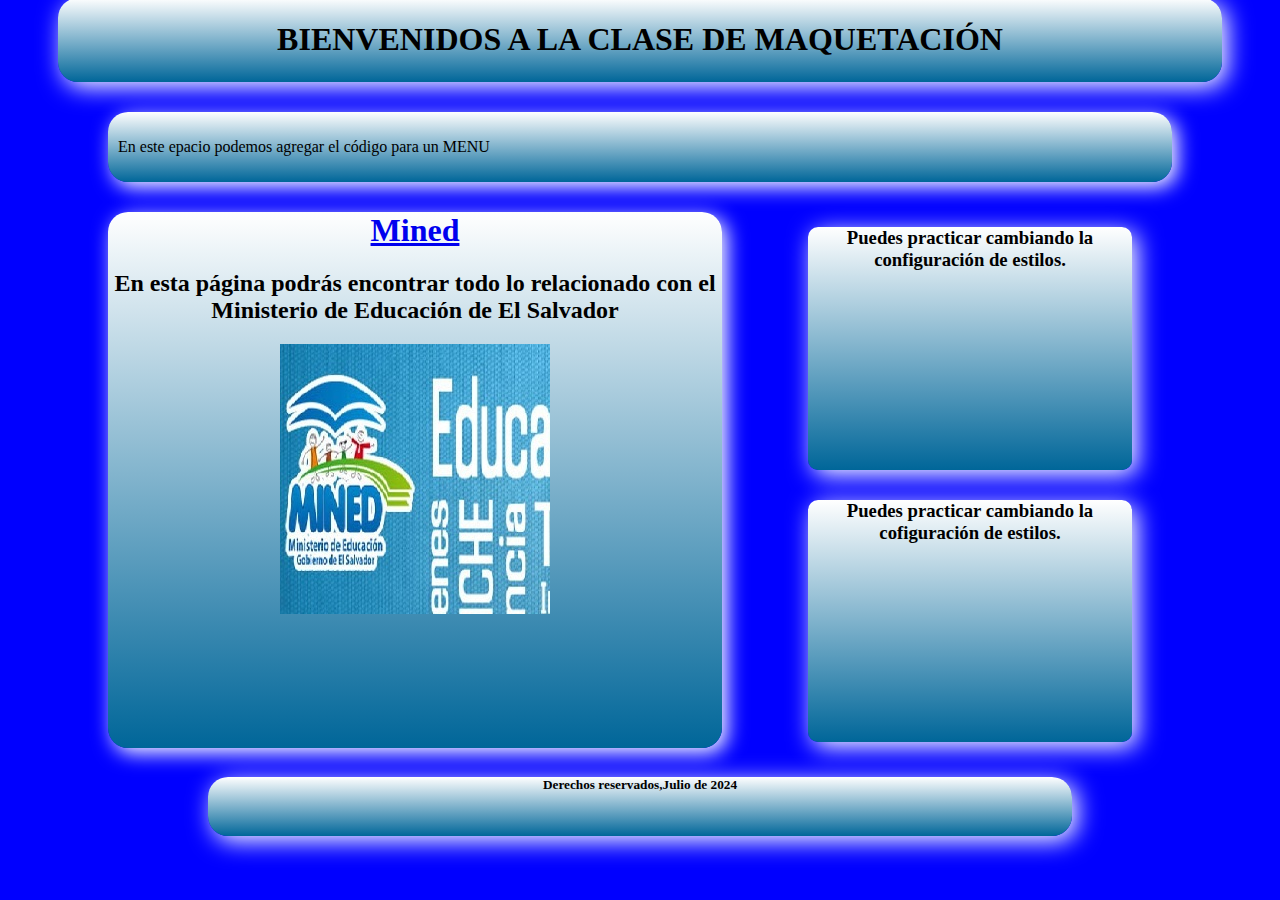
<file: index.html>
<!DOCTYPE html>
<html>
<head>
		<meta charset="utf-8">
		<meta name="descripcion" content="Mi página">
		<meta name="keywords"content="HTML,CSS Y JAVASCRIPT">
		<title>Mi página web</title>
		<link rel="stylesheet" type="text/css" href="estilo.css">
		
</head>
<body id="fondo"> <!--cuerpo de mi web-->
       <div id="cabecera">
               <CENTER>
               <h1>BIENVENIDOS A LA CLASE DE MAQUETACIÓN</h1></CENTER>
       </div>

       <div id="barra">

              <p>En este epacio podemos agregar el código para un MENU</p>

       </div>

       <section id="cuerpo">

                <header>

                       <hgroup>
                       		  <center>

                       		  <h1><a href="http://www.mined.gob.sv/">Mined</a></h1>

                       		  <h2>En esta página podrás encontrar todo lo relacionado con el 
Ministerio de Educación de El Salvador</h2>
							  </center>

							  <CENTER>
<img src="e2.jpg" widt="1000" heigth="1500"></CENTER>
						
						</hgroup>

				</header>
				
				</section>

				<section id="lateral">
						 <center>
						 <h3>Puedes practicar cambiando la configuración de estilos.</h3> </center>

			    </section>

			    <section id="lateral2">

			             <center>
			             <h3>Puedes practicar cambiando la cofiguración de estilos.</h3></center>

			             </section>

			    <footer id="pie">
			    		<center>

			    <h5>Derechos reservados,Julio de 2024</h5>
			    </center>
			    </footer>
			    </body>
			    </html>
</file>
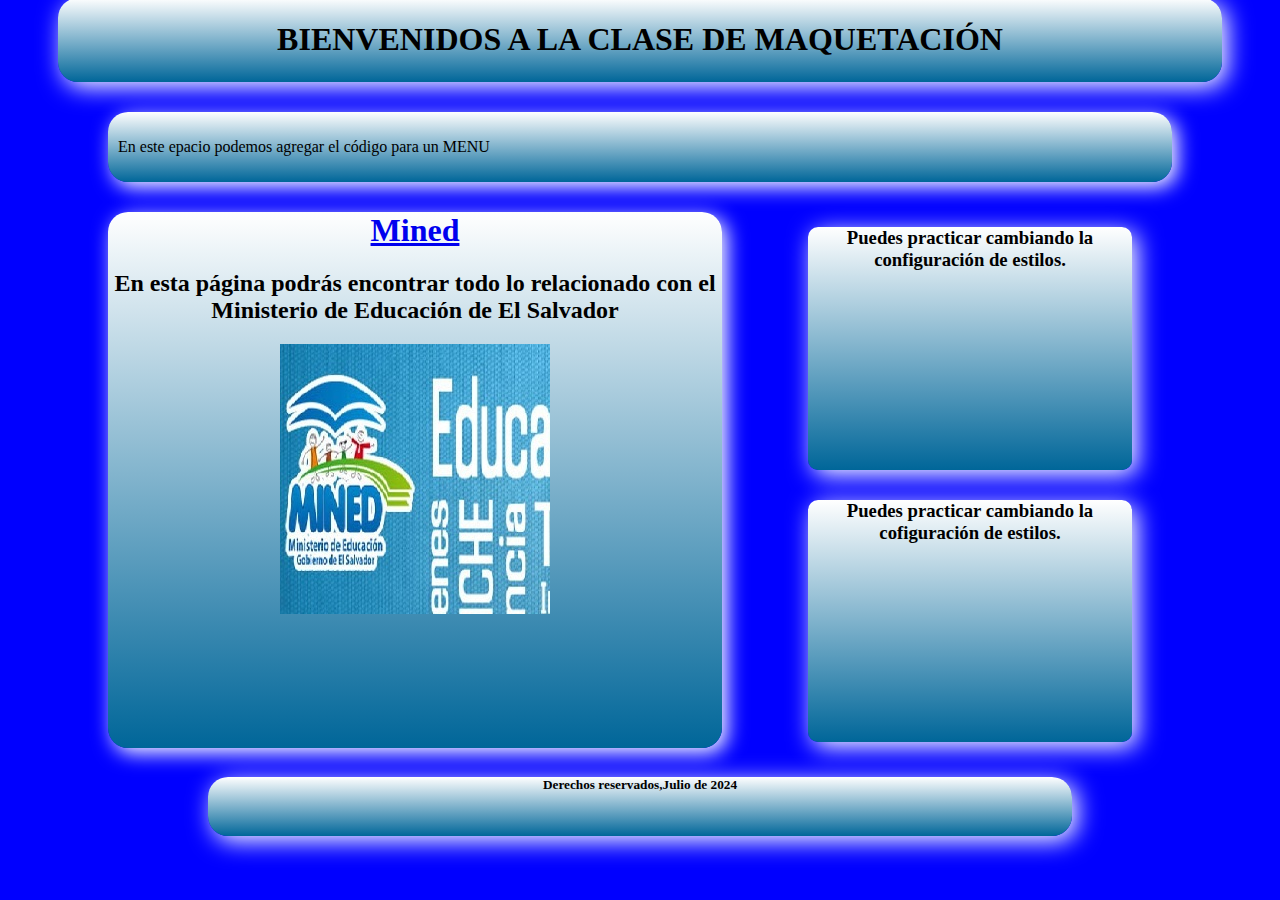
<file: maquetacion.html>
<!DOCTYPE html>
<html>
<head>
		<meta charset="utf-8">
		<meta name="descripcion" content="Mi página">
		<meta name="keywords"content="HTML,CSS Y JAVASCRIPT">
		<title>Mi página web</title>
		<link rel="stylesheet" type="text/css" href="estilo.css">
		
</head>
<body id="fondo"> <!--cuerpo de mi web-->
       <div id="cabecera">
               <CENTER>
               <h1>BIENVENIDOS A LA CLASE DE MAQUETACIÓN</h1></CENTER>
       </div>

       <div id="barra">

              <p>En este epacio podemos agregar el código para un MENU</p>

       </div>

       <section id="cuerpo">

                <header>

                       <hgroup>
                       		  <center>

                       		  <h1><a href="http://www.mined.gob.sv/">Mined</a></h1>

                       		  <h2>En esta página podrás encontrar todo lo relacionado con el 
Ministerio de Educación de El Salvador</h2>
							  </center>

							  <CENTER>
<img src="e2.jpg" widt="1000" heigth="1500"></CENTER>
						
						</hgroup>

				</header>
				
				</section>

				<section id="lateral">
						 <center>
						 <h3>Puedes practicar cambiando la configuración de estilos.</h3> </center>

			    </section>

			    <section id="lateral2">

			             <center>
			             <h3>Puedes practicar cambiando la cofiguración de estilos.</h3></center>

			             </section>

			    <footer id="pie">
			    		<center>

			    <h5>Derechos reservados,Julio de 2024</h5>
			    </center>
			    </footer>
			    </body>
			    </html>
</file>
<file: estilo.css>
#cabecera{
		color: green;
		/*border: solid;*/
		margin-top:-10px;
		margin-left: 50px;
		margin-right: 50px;
		margin-bottom: 10px; 
		padding: 2px;
		background-color:#2ECCFA;
		box-shadow: rgb(700,600,1100) 5px 5px 25px ;
		border-radius:20px;
		background: -webkit-linear-gradient(top,#ffffff,#006699);
		
		/*outline: 2px dashed #000; parte del codigo que nos sirve para hacer lineas puntiadas estilo "recortes"
		outline-offset:15px;*/ 
}

#cabecera h1{
	color: black;
	font: bold 25px MiNuevaFuente, verdana, font.ttf;
}

#barra{
	background-color:#2ECCFA;
	box-shadow: rgb(500,300,900) 5px 5px 20px;
	background: -webkit-linear-gradient(top,#ffffff,#006699);
	border-radius: 20px;
	/*border:solid;*/
	margin-top: 30px;
	margin-left: 100px;
	margin-right: 100px;
	padding: 10px;
}

#cuerpo{
	background-color:#2ECCFA;
	box-shadow: rgb(700,600,1100) 5px 5px 20px;
	background: -webkit-linear-gradient(top,#ffffff,#006699);
	border-radius: 20px;
	/*border: solid;*/
	margin-top: 30px;
	margin-right:550px; 
	margin-left:100px;
	padding-bottom:130px;
}

#lateral{
	background-color:#2ECCFA;
	box-shadow: rgb(700,600,1100) 5px 5px 25px;
	background: -webkit-linear-gradient(top,#ffffff,#006699);
	border-radius: 10px;
	/*border: solid;*/
	margin-top:-540px;
	margin-left:800px;
	margin-right:140px;
	padding-bottom:180px;
}

#lateral2{
	background-color:#2ECCFA;
	box-shadow: rgb(700,600,1100) 5px 5px 25px;
	background: -webkit-linear-gradient(top,#ffffff,#006699);
	border-radius: 10px;
	/*border: solid;*/
	margin-top: 30px;
	margin-left:800px;
	margin-right:140px;
	padding-bottom:180px;
}


#pie{
	background-color: #2ECCFA;
	box-shadow: rgb(700,600,1100) 5px 5px 25px;
	background: -webkit-linear-gradient(top,#ffffff,#006699);
	border-radius: 20px;
	margin-top:35px;
	margin-left: 200px;
	margin-right: 200px;
	padding-bottom: 20px;
}

#fondo{
		background-color: blue;
	/*background-image:url(debian.jpg);*/
}
</file>
